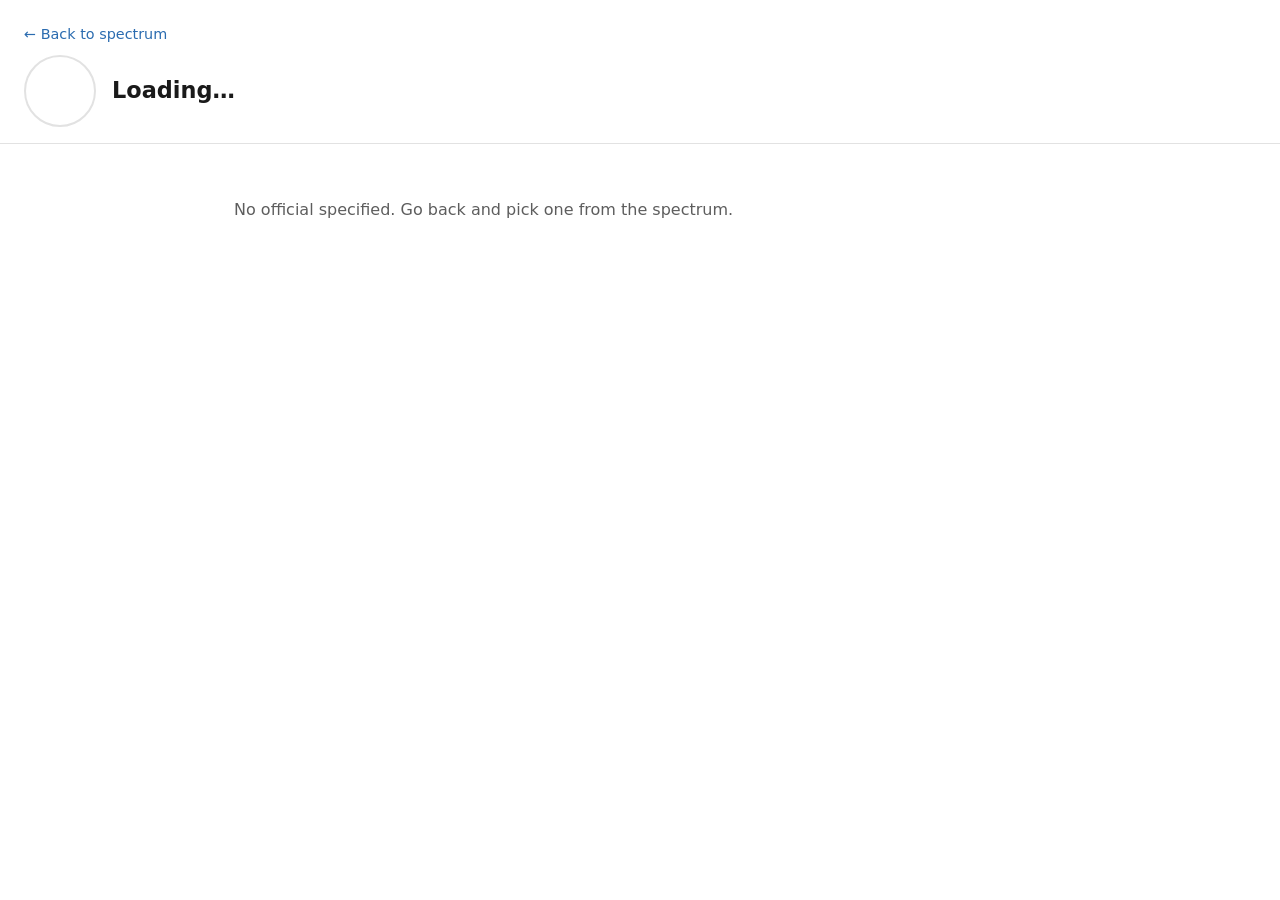
<file: la-money-votes/profile.html>
<!DOCTYPE html>
<html lang="en">
<head>
  <meta charset="UTF-8" />
  <meta name="viewport" content="width=device-width, initial-scale=1.0" />
  <title>Official Profile — Check Your Politician</title>
  <link rel="stylesheet" href="css/style.css" />
  <link rel="stylesheet" href="css/profile.css" />
</head>
<body>
  <header class="profile-header">
    <a href="spectrum.html">&larr; Back to spectrum</a>
    <div class="profile-identity">
      <div id="profile-avatar" class="profile-avatar"></div>
      <div>
        <h1 id="profile-name">Loading&hellip;</h1>
        <p id="profile-office"></p>
        <p id="profile-lean" class="profile-lean"></p>
      </div>
    </div>
  </header>

  <main class="profile-main">
    <div id="profile-loading" class="profile-status">Loading profile&hellip;</div>

    <div id="profile-root" hidden>
      <nav class="tabs" role="tablist">
        <button type="button" class="tab-button" data-tab="endorsements" role="tab" aria-selected="true">
          Endorsements
        </button>
        <button type="button" class="tab-button" data-tab="contributions" role="tab" aria-selected="false">
          Contributions
        </button>
        <button type="button" class="tab-button" data-tab="record" role="tab" aria-selected="false">
          Voting Record
        </button>
      </nav>

      <section id="tab-endorsements" class="tab-panel" role="tabpanel">
        <p class="tab-summary" id="endorsements-summary"></p>
        <table class="data-table">
          <thead>
            <tr>
              <th>Organization</th>
              <th>Category</th>
              <th>Date</th>
            </tr>
          </thead>
          <tbody id="endorsements-body"></tbody>
        </table>
      </section>

      <section id="tab-contributions" class="tab-panel" hidden role="tabpanel">
        <p class="tab-summary">
          Total raised: <strong id="contributions-total">$0</strong>
          across <strong id="contributions-count">0</strong> individual contributions.
        </p>
        <table class="data-table">
          <thead>
            <tr>
              <th>Donor</th>
              <th>Type</th>
              <th>Employer</th>
              <th>Date</th>
              <th>Amount</th>
            </tr>
          </thead>
          <tbody id="contributions-body"></tbody>
        </table>
      </section>

      <section id="tab-record" class="tab-panel" hidden role="tabpanel">
        <p class="tab-summary" id="record-summary"></p>
        <table class="data-table">
          <thead>
            <tr>
              <th>Council File</th>
              <th>Title</th>
              <th>Role</th>
              <th>Date</th>
              <th>Outcome</th>
              <th>Term</th>
            </tr>
          </thead>
          <tbody id="record-body"></tbody>
        </table>
      </section>
    </div>

    <div id="profile-error" class="profile-status" hidden></div>
  </main>

  <script src="js/profile.js"></script>
</body>
</html>
</file>
<file: la-money-votes/css/style.css>
/* la-money-votes — starter stylesheet, Person 4 owns this file */

:root {
  --color-bg: #ffffff;
  --color-surface: #f7f8f9;
  --color-text: #1a1a1a;
  --color-text-muted: #6b7076;
  --color-accent: #2b6cb0;
  --color-border: #e2e2e2;
  --color-active-bg: #eaf4ec;
  --color-active-border: #a9d4b4;
  --color-active-text: #2f6b3f;
  --color-inactive-bg: #f2f2f2;
  --color-inactive-text: #6b7076;
  --color-passed-bg: #eaf4ec;
  --color-passed-text: #2f6b3f;
  --color-pending-bg: #fdf3e2;
  --color-pending-text: #8a6212;
  --color-failed-bg: #fbebea;
  --color-failed-text: #a3352c;
  /* Donor type colors, kept in step with TYPE_COLORS in js/treemap.js so a
     donor reads the same in the table as it does in the treemap. */
  --color-type-individual: #4a6fa5;
  --color-type-pac: #c67b4a;
  --color-type-business: #5d8a6f;
  --color-type-unknown: #6b7076;
}

* {
  box-sizing: border-box;
}

body {
  margin: 0;
  font-family: system-ui, -apple-system, "Segoe UI", sans-serif;
  color: var(--color-text);
  background: var(--color-bg);
}

header {
  padding: 1.5rem;
  border-bottom: 1px solid var(--color-border);
}

header a {
  color: var(--color-accent);
  text-decoration: none;
  font-size: 0.9rem;
}

main {
  padding: 1.5rem;
  max-width: 960px;
  margin: 0 auto;
}

/* ---------------------------------------------------------------- */
/* Landing page — official cards                                    */
/* ---------------------------------------------------------------- */

.official-grid {
  display: grid;
  grid-template-columns: repeat(auto-fill, minmax(220px, 1fr));
  gap: 1rem;
}

.official-card {
  display: block;
  padding: 1.25rem;
  border: 1px solid var(--color-border);
  border-radius: 10px;
  text-decoration: none;
  color: inherit;
  background: var(--color-surface);
  transition: border-color 120ms, box-shadow 120ms;
}

.official-card:hover,
.official-card:focus-visible {
  border-color: var(--color-accent);
  box-shadow: 0 2px 10px rgba(0, 0, 0, 0.06);
}

.official-card h2 {
  margin: 0 0 0.35rem;
  font-size: 1.1rem;
  color: var(--color-accent);
}

.official-card-office {
  margin: 0;
  color: var(--color-text-muted);
}

.official-card-pending {
  margin: 0.5rem 0 0;
  font-size: 0.8rem;
  color: var(--color-pending-text);
}

.load-error {
  color: var(--color-failed-text);
}

/* ---------------------------------------------------------------- */
/* Profile page — header + reelection banner                        */
/* ---------------------------------------------------------------- */

#official-name-pending {
  display: block;
  margin-top: 0.25rem;
  font-size: 0.85rem;
  font-weight: 400;
  color: var(--color-pending-text);
}

.official-party {
  margin: 0.15rem 0 0;
  font-size: 0.92rem;
  color: var(--color-text);
}

.official-party-source {
  color: var(--color-text-muted);
  font-size: 0.85rem;
}

.official-party-source a {
  color: var(--color-accent);
}

.reelection-banner {
  margin-top: 1rem;
  padding: 0.85rem 1rem;
  border-radius: 8px;
  border: 1px solid var(--color-border);
  display: flex;
  flex-wrap: wrap;
  gap: 0.35rem 1.25rem;
  align-items: baseline;
  font-size: 0.92rem;
}

.reelection-banner.active {
  background: var(--color-active-bg);
  border-color: var(--color-active-border);
  color: var(--color-active-text);
}

.reelection-banner.inactive {
  background: var(--color-inactive-bg);
  color: var(--color-inactive-text);
}

/* An election that has already happened: settled, so it reads as neutral fact
   rather than as the live-campaign green. */
.reelection-banner.held {
  background: var(--color-surface);
  border-color: var(--color-border);
  color: var(--color-text);
}

.reelection-status {
  font-weight: 600;
}

.reelection-committee {
  color: inherit;
  opacity: 0.85;
}

/* ---------------------------------------------------------------- */
/* Funding section / graph                                          */
/* ---------------------------------------------------------------- */

#funding-section h2 {
  margin-bottom: 0.25rem;
}

.funding-stats {
  margin: 0 0 0.75rem;
  color: var(--color-text-muted);
  font-size: 0.92rem;
}

/* ---------------------------------------------------------------- */
/* Donor list                                                       */
/* ---------------------------------------------------------------- */

.donor-heading {
  margin: 2rem 0 0.6rem;
  font-size: 1rem;
  color: var(--color-text-muted);
  text-transform: uppercase;
  letter-spacing: 0.03em;
}

.donor-filters {
  display: flex;
  flex-wrap: wrap;
  gap: 0.4rem;
  margin-bottom: 0.75rem;
}

.filter-count {
  opacity: 0.65;
  font-variant-numeric: tabular-nums;
}

.filter-btn:disabled {
  opacity: 0.45;
  cursor: not-allowed;
}

.filter-btn:disabled:hover {
  border-color: var(--color-border);
}

.donor-summary {
  margin: 0 0 0.75rem;
  color: var(--color-text-muted);
  font-size: 0.88rem;
}

/* Neither the donor table's six columns nor the record table's long titles fit
   a phone; let each scroll inside its own box rather than pushing the whole
   page sideways. */
.table-scroll {
  overflow-x: auto;
}

.donor-table {
  width: 100%;
  border-collapse: collapse;
  font-size: 0.9rem;
}

.donor-table th,
.donor-table td {
  text-align: left;
  padding: 0.5rem 0.6rem;
  border-bottom: 1px solid var(--color-border);
  vertical-align: top;
}

.donor-table th {
  padding: 0;
  border-bottom-width: 2px;
}

.donor-table td.num,
.donor-table th.num {
  text-align: right;
  font-variant-numeric: tabular-nums;
}

.donor-table td.donor-date,
.donor-table td.donor-total {
  white-space: nowrap;
}

.donor-table td.donor-total {
  font-weight: 600;
}

.sort-btn {
  width: 100%;
  padding: 0.5rem 0.6rem;
  border: 0;
  background: none;
  font: inherit;
  font-size: 0.78rem;
  font-weight: 600;
  text-transform: uppercase;
  letter-spacing: 0.03em;
  color: var(--color-text-muted);
  text-align: inherit;
  cursor: pointer;
}

.sort-btn:hover {
  color: var(--color-accent);
}

.donor-table th.sorted .sort-btn {
  color: var(--color-text);
}

.sort-indicator {
  font-size: 0.7em;
}

.type-badge {
  display: inline-block;
  padding: 0.15rem 0.55rem;
  border-radius: 999px;
  font-size: 0.78rem;
  white-space: nowrap;
  background: var(--color-surface);
  color: var(--color-type-unknown);
  box-shadow: inset 0 0 0 1px currentColor;
}

.type-badge.type-individual { color: var(--color-type-individual); }
.type-badge.type-pac { color: var(--color-type-pac); }
.type-badge.type-business { color: var(--color-type-business); }

.muted {
  color: var(--color-text-muted);
}

/* Per-donor contribution detail — expanded via the count button in the
   Contributions column, one row per itemized gift with its filing link. */
.donor-details-toggle {
  border: 0;
  background: none;
  font: inherit;
  font-variant-numeric: tabular-nums;
  color: var(--color-accent);
  text-decoration: underline;
  cursor: pointer;
  padding: 0;
}

.donor-details-toggle:hover,
.donor-details-toggle:focus-visible {
  color: var(--color-text);
}

.donor-details-row td {
  background: var(--color-surface);
  padding: 0.4rem 0.6rem 0.6rem;
}

.donor-details-list {
  list-style: none;
  margin: 0;
  padding: 0;
  font-size: 0.85rem;
}

.donor-details-list li {
  display: flex;
  flex-wrap: wrap;
  gap: 0.25rem 1rem;
  padding: 0.3rem 0;
  border-bottom: 1px dashed var(--color-border);
}

.donor-details-list li:last-child {
  border-bottom: none;
}

.contribution-date {
  color: var(--color-text-muted);
  min-width: 6.5rem;
}

.contribution-amount {
  font-variant-numeric: tabular-nums;
  font-weight: 600;
  min-width: 4.5rem;
}

.contribution-source a {
  color: var(--color-accent);
}

/* ---------------------------------------------------------------- */
/* Primary-source attribution                                       */
/* ---------------------------------------------------------------- */

.source-note {
  margin: 1rem 0 0;
  font-size: 0.82rem;
  color: var(--color-text-muted);
}

.freshness-note p {
  margin: 0.15rem 0;
}

.source-note a,
.record-table a {
  color: var(--color-accent);
}

/* ---------------------------------------------------------------- */
/* Voting / proposal record                                         */
/* ---------------------------------------------------------------- */

#record-section {
  margin-top: 2.5rem;
}

.record-filters {
  display: flex;
  flex-wrap: wrap;
  gap: 0.4rem;
  margin: 0.5rem 0 1.5rem;
}

.filter-btn {
  padding: 0.4rem 0.9rem;
  border: 1px solid var(--color-border);
  border-radius: 999px;
  background: var(--color-bg);
  color: var(--color-text);
  font-size: 0.85rem;
  cursor: pointer;
}

.filter-btn:hover {
  border-color: var(--color-accent);
}

.filter-btn.active {
  background: var(--color-accent);
  border-color: var(--color-accent);
  color: #ffffff;
}

.record-term {
  margin-bottom: 2rem;
}

.record-term h3 {
  margin-bottom: 0.6rem;
  font-size: 1rem;
  color: var(--color-text-muted);
  text-transform: uppercase;
  letter-spacing: 0.03em;
}

.record-table {
  width: 100%;
  border-collapse: collapse;
  font-size: 0.9rem;
}

.record-table th,
.record-table td {
  text-align: left;
  padding: 0.55rem 0.6rem;
  border-bottom: 1px solid var(--color-border);
  vertical-align: top;
}

.record-table th {
  color: var(--color-text-muted);
  font-weight: 600;
  font-size: 0.78rem;
  text-transform: uppercase;
  letter-spacing: 0.03em;
}

.record-table td.record-date,
.record-table td.record-file {
  white-space: nowrap;
}

.role-badge,
.outcome-badge {
  display: inline-block;
  padding: 0.15rem 0.55rem;
  border-radius: 999px;
  font-size: 0.78rem;
  white-space: nowrap;
  background: var(--color-surface);
  color: var(--color-text-muted);
  text-transform: capitalize;
}

.outcome-badge.outcome-passed {
  background: var(--color-passed-bg);
  color: var(--color-passed-text);
}

.outcome-badge.outcome-pending {
  background: var(--color-pending-bg);
  color: var(--color-pending-text);
}

.outcome-badge.outcome-failed {
  background: var(--color-failed-bg);
  color: var(--color-failed-text);
}

.record-empty {
  color: var(--color-text-muted);
  font-style: italic;
  font-size: 0.9rem;
}

/* ================================================================== */
/* Citywide map (index.html) + district mini-map (official.html)     */
/* ================================================================== */

.map-intro {
  max-width: 68ch;
  color: var(--color-text-muted);
  font-size: 0.92rem;
  margin: 0.25rem 0 1rem;
}

.map-legend {
  display: flex;
  flex-wrap: wrap;
  gap: 0.75rem 1.5rem;
  margin-bottom: 0.75rem;
  font-size: 0.85rem;
  color: var(--color-text-muted);
}

.map-legend-item {
  display: inline-flex;
  align-items: center;
  gap: 0.4rem;
}

.map-legend-swatch {
  display: inline-flex;
  align-items: center;
  justify-content: center;
  width: 1.2rem;
  height: 1.2rem;
  border-radius: 999px;
  font-size: 0.65rem;
  font-weight: 700;
  color: #fff;
  flex: 0 0 auto;
}

.map-legend-swatch-district {
  background: var(--color-accent);
}

.map-legend-swatch-mayor {
  background: #8a3fa0;
}

.map-legend-swatch-boundary {
  width: 1.2rem;
  height: 0.7rem;
  border-radius: 3px;
  background: #c9d3e0;
  box-shadow: inset 0 0 0 1px #8a94a6;
}

#la-map,
#official-mini-map {
  position: relative;
  width: 100%;
  height: 480px;
  border: 1px solid var(--color-border);
  border-radius: 10px;
  background: var(--color-surface);
  z-index: 0;
}

#official-mini-map {
  height: 320px;
  margin-top: 0.5rem;
}

.citymap-fallback-note,
.treemap-fallback-note {
  margin: 0.6rem 0 0;
  font-size: 0.85rem;
  color: var(--color-text-muted);
}

.citymap-error {
  padding: 1.5rem;
  margin: 0;
  color: var(--color-text-muted);
  font-size: 0.9rem;
  text-align: center;
}

/* Leaflet renders markers as .leaflet-marker-icon wrapping our own <a>; the
   wrapper itself must not intercept pointer/keyboard focus box styling. */
.citymap-marker-wrap {
  background: transparent;
  border: none;
}

.citymap-marker,
.citymap-marker-mayor {
  display: flex;
  align-items: center;
  justify-content: center;
  width: 100%;
  height: 100%;
  border-radius: 999px;
  color: #fff;
  font-weight: 700;
  font-size: 0.85rem;
  text-decoration: none;
  box-shadow: 0 1px 4px rgba(0, 0, 0, 0.35);
  border: 2px solid #fff;
}

.citymap-marker-district {
  background: var(--color-accent);
}

.citymap-marker-mayor {
  background: #8a3fa0;
  font-size: 1.1rem;
}

.citymap-marker:hover,
.citymap-marker-mayor:hover {
  filter: brightness(1.1);
}

.citymap-marker:focus-visible,
.citymap-marker-mayor:focus-visible {
  outline: 3px solid #ffbf47;
  outline-offset: 2px;
}

/* Highlight ring used on official.html's mini-map to show "you are here"
   without needing a second color scale. */
.citymap-marker-focused {
  box-shadow: 0 0 0 4px rgba(255, 191, 71, 0.9), 0 1px 4px rgba(0, 0, 0, 0.35);
}

.citymap-tooltip {
  position: absolute;
  z-index: 1000;
  max-width: 260px;
  padding: 0.65rem 0.8rem;
  border-radius: 8px;
  background: var(--color-bg);
  border: 1px solid var(--color-border);
  box-shadow: 0 4px 16px rgba(0, 0, 0, 0.18);
  font-size: 0.85rem;
  pointer-events: none;
}

.citymap-tip-name {
  font-weight: 700;
  margin-bottom: 0.1rem;
}

.citymap-tip-title {
  color: var(--color-text-muted);
  margin-bottom: 0.35rem;
}

.citymap-tip-party {
  color: var(--color-text-muted);
  font-size: 0.8rem;
  margin-bottom: 0.35rem;
}

.citymap-tip-funding {
  margin-bottom: 0.15rem;
}

.citymap-tip-topdonor {
  color: var(--color-text-muted);
  font-size: 0.8rem;
}

.citymap-tip-cta {
  margin-top: 0.4rem;
  color: var(--color-accent);
  font-weight: 600;
  font-size: 0.8rem;
}

.officials-heading {
  margin-top: 2.5rem;
}

.district-summary {
  margin: 0.25rem 0 0.35rem;
  font-size: 0.95rem;
}

.district-contact {
  margin: 0 0 0.5rem;
  font-size: 0.9rem;
  color: var(--color-text-muted);
}

.district-contact a {
  color: var(--color-accent);
}

/* ================================================================== */
/* Donor contribution treemap                                        */
/* ================================================================== */

.treemap-heading {
  margin: 2rem 0 0.4rem;
  font-size: 1rem;
  color: var(--color-text-muted);
  text-transform: uppercase;
  letter-spacing: 0.03em;
}

.treemap-caption {
  margin: 0 0 0.75rem;
  font-size: 0.85rem;
  color: var(--color-text-muted);
  max-width: 68ch;
}

.treemap-legend {
  display: flex;
  flex-wrap: wrap;
  gap: 0.6rem 1.25rem;
  margin-bottom: 0.6rem;
  font-size: 0.85rem;
  color: var(--color-text-muted);
}

.treemap-legend-item {
  display: inline-flex;
  align-items: center;
  gap: 0.4rem;
}

.treemap-legend-swatch {
  display: inline-block;
  width: 0.9rem;
  height: 0.9rem;
  border-radius: 3px;
  flex: 0 0 auto;
}

.treemap-legend-swatch-individual { background: var(--color-type-individual); }
.treemap-legend-swatch-pac { background: var(--color-type-pac); }
.treemap-legend-swatch-business { background: var(--color-type-business); }
.treemap-legend-swatch-unknown { background: var(--color-type-unknown); }

.treemap-grid {
  position: relative;
  width: 100%;
  border: 1px solid var(--color-border);
  border-radius: 10px;
  background: var(--color-surface);
  overflow: hidden;
}

.treemap-tile {
  position: absolute;
  border: 1px solid rgba(255, 255, 255, 0.6);
  border-radius: 3px;
  padding: 0.3rem 0.4rem;
  display: flex;
  flex-direction: column;
  justify-content: flex-end;
  gap: 0.1rem;
  overflow: hidden;
  cursor: pointer;
  text-align: left;
  font: inherit;
}

.treemap-tile:hover,
.treemap-tile.active {
  filter: brightness(1.08);
  border-color: #fff;
  z-index: 1;
}

.treemap-tile:focus-visible {
  outline: 3px solid #ffbf47;
  outline-offset: -3px;
  z-index: 2;
}

.treemap-tile-name {
  color: #fff;
  font-weight: 700;
  font-size: 0.78rem;
  line-height: 1.15;
  text-shadow: 0 1px 2px rgba(0, 0, 0, 0.35);
  overflow: hidden;
  text-overflow: ellipsis;
  white-space: nowrap;
}

.treemap-tile-amount {
  color: #fff;
  font-size: 0.72rem;
  font-variant-numeric: tabular-nums;
  text-shadow: 0 1px 2px rgba(0, 0, 0, 0.35);
}

.treemap-detail {
  margin-top: 0.75rem;
  padding: 0.85rem 1rem;
  border: 1px solid var(--color-border);
  border-radius: 8px;
  background: var(--color-bg);
  font-size: 0.9rem;
}

.treemap-detail-name {
  font-weight: 700;
  margin-bottom: 0.35rem;
}

.treemap-detail-row {
  margin: 0.25rem 0;
}

.treemap-detail-row a {
  color: var(--color-accent);
}

/* ================================================================== */
/* Accessibility: focus states, reduced motion, mobile                */
/* ================================================================== */

a:focus-visible,
button:focus-visible,
[tabindex]:focus-visible {
  outline: 3px solid #ffbf47;
  outline-offset: 2px;
}

/* ---------------------------------------------------------------- */
/* Ask-AI Q&A module (official.html)                                 */
/* ---------------------------------------------------------------- */

#ask-ai-section {
  margin: 2rem 0;
  padding: 1.25rem;
  border: 1px solid var(--color-border);
  border-radius: 10px;
  background: var(--color-surface);
}

.ask-ai-intro {
  margin: 0.25rem 0 1rem;
  color: var(--color-text-muted);
  font-size: 0.9rem;
}

.ask-ai-form {
  display: flex;
  flex-direction: column;
  gap: 0.4rem;
}

.ask-ai-label {
  font-weight: 600;
  font-size: 0.9rem;
}

.ask-ai-input {
  width: 100%;
  padding: 0.6rem 0.75rem;
  font: inherit;
  font-size: 0.95rem;
  color: var(--color-text);
  background: var(--color-bg);
  border: 1px solid var(--color-border);
  border-radius: 8px;
  resize: vertical;
  min-height: 2.6rem;
}

.ask-ai-input:focus-visible {
  outline: 3px solid var(--color-accent);
  outline-offset: 1px;
  border-color: var(--color-accent);
}

.ask-ai-form-footer {
  display: flex;
  align-items: center;
  justify-content: space-between;
  gap: 0.75rem;
  flex-wrap: wrap;
}

.ask-ai-hint {
  margin: 0;
  font-size: 0.78rem;
  color: var(--color-text-muted);
}

.ask-ai-submit {
  padding: 0.5rem 1.1rem;
  font: inherit;
  font-weight: 600;
  font-size: 0.9rem;
  color: #fff;
  background: var(--color-accent);
  border: none;
  border-radius: 8px;
  cursor: pointer;
  flex-shrink: 0;
}

.ask-ai-submit:hover:not(:disabled) {
  background: #245a92;
}

.ask-ai-submit:disabled {
  opacity: 0.6;
  cursor: not-allowed;
}

.ask-ai-submit:focus-visible {
  outline: 3px solid var(--color-accent);
  outline-offset: 2px;
}

.ask-ai-status {
  margin-top: 0.85rem;
  font-size: 0.88rem;
  color: var(--color-text-muted);
}

.ask-ai-status-error {
  color: var(--color-failed-text);
}

.ask-ai-result {
  margin-top: 1rem;
  padding-top: 1rem;
  border-top: 1px solid var(--color-border);
}

.ask-ai-answer-heading {
  margin: 0 0 0.4rem;
  font-size: 0.95rem;
}

.ask-ai-answer {
  margin: 0 0 0.75rem;
  line-height: 1.5;
}

/* The answer is rendered from sanitized Markdown (see js/ask-ai.js), so it
   can contain paragraphs, lists, bold/italic text, and links -- style
   those block-level elements explicitly rather than relying on
   white-space: pre-wrap (which only works for plain text). */
.ask-ai-answer p {
  margin: 0 0 0.6rem;
}

.ask-ai-answer p:last-child {
  margin-bottom: 0;
}

.ask-ai-answer ul,
.ask-ai-answer ol {
  margin: 0 0 0.6rem;
  padding-left: 1.3rem;
}

.ask-ai-answer li {
  margin-bottom: 0.25rem;
}

.ask-ai-answer strong {
  font-weight: 700;
}

.ask-ai-answer a {
  color: var(--color-accent);
  word-break: break-word;
}

.ask-ai-answer code {
  background: var(--color-surface-muted, #f1f1f1);
  padding: 0.1rem 0.3rem;
  border-radius: 3px;
  font-size: 0.9em;
}

.ask-ai-citations-heading {
  margin: 0 0 0.3rem;
  font-size: 0.8rem;
  font-weight: 600;
  color: var(--color-text-muted);
  text-transform: uppercase;
  letter-spacing: 0.02em;
}

.ask-ai-citations-list {
  margin: 0;
  padding-left: 1.2rem;
  font-size: 0.85rem;
}

.ask-ai-citations-list li {
  margin-bottom: 0.25rem;
}

.ask-ai-citations-list a {
  color: var(--color-accent);
  word-break: break-word;
}

/* Persistent floating "Ask AI" button — mobile only (see breakpoint below).
   Hidden by default on wider viewports where the module is already
   reachable without scrolling far, so it never permanently occupies header
   space. */
.ask-ai-float-btn {
  display: none;
  position: fixed;
  bottom: 1.1rem;
  right: 1.1rem;
  z-index: 1200;
  padding: 0.7rem 1.1rem;
  font: inherit;
  font-weight: 700;
  font-size: 0.85rem;
  color: #fff;
  background: var(--color-accent);
  border: none;
  border-radius: 999px;
  box-shadow: 0 4px 14px rgba(0, 0, 0, 0.25);
  cursor: pointer;
}

.ask-ai-float-btn:focus-visible {
  outline: 3px solid var(--color-text);
  outline-offset: 2px;
}

@media (prefers-reduced-motion: reduce) {
  *,
  *::before,
  *::after {
    animation-duration: 0.001ms !important;
    animation-iteration-count: 1 !important;
    transition-duration: 0.001ms !important;
    scroll-behavior: auto !important;
  }
}

@media (max-width: 640px) {
  #la-map {
    height: 360px;
  }

  #official-mini-map {
    height: 260px;
  }

  .map-legend,
  .treemap-legend {
    gap: 0.5rem 0.9rem;
    font-size: 0.78rem;
  }

  .citymap-tooltip {
    max-width: 200px;
    font-size: 0.8rem;
  }

  .treemap-tile {
    padding: 0.15rem 0.25rem;
  }

  .treemap-tile-name {
    font-size: 0.62rem;
    line-height: 1.05;
  }

  .treemap-tile-amount {
    font-size: 0.58rem;
  }

  .ask-ai-float-btn {
    display: inline-flex;
    align-items: center;
    justify-content: center;
  }

  /* Keep the last freshness line clear of the floating Ask AI button
     when the page is scrolled to the end. */
  #record-freshness {
    padding-bottom: 3.5rem;
  }

  .ask-ai-form-footer {
    justify-content: flex-start;
  }
}

/* ---------------------------------------------------------------- */
/* Transcript search module (official.html)                          */
/* ---------------------------------------------------------------- */

#transcript-search-section {
  margin: 2rem 0;
  padding: 1.25rem;
  border: 1px solid var(--color-border);
  border-radius: 10px;
  background: var(--color-surface);
}

.transcript-search-intro {
  margin: 0.25rem 0 1rem;
  color: var(--color-text-muted);
  font-size: 0.9rem;
}

.transcript-search-coverage {
  margin: 0 0 0.75rem;
  padding: 0.55rem 0.7rem;
  border-left: 3px solid var(--color-border);
  border-radius: 4px;
  background: var(--color-bg);
  color: var(--color-text-muted);
  font-size: 0.82rem;
  line-height: 1.45;
  font-variant-numeric: tabular-nums;
}

.transcript-search-coverage-thin {
  border-left-color: var(--color-failed-text);
  color: var(--color-text);
}

.transcript-search-form {
  display: flex;
  flex-direction: column;
  gap: 0.4rem;
}

.transcript-search-label {
  font-weight: 600;
  font-size: 0.9rem;
}

.transcript-search-input {
  width: 100%;
  padding: 0.6rem 0.75rem;
  font: inherit;
  font-size: 0.95rem;
  color: var(--color-text);
  background: var(--color-bg);
  border: 1px solid var(--color-border);
  border-radius: 8px;
}

.transcript-search-input:focus-visible {
  outline: 3px solid var(--color-accent);
  outline-offset: 1px;
  border-color: var(--color-accent);
}

.transcript-search-form-footer {
  display: flex;
  align-items: center;
  justify-content: space-between;
  gap: 0.75rem;
  flex-wrap: wrap;
}

.transcript-search-hint {
  margin: 0;
  font-size: 0.78rem;
  color: var(--color-text-muted);
}

.transcript-search-submit {
  padding: 0.5rem 1.1rem;
  font: inherit;
  font-weight: 600;
  font-size: 0.9rem;
  color: #fff;
  background: var(--color-accent);
  border: none;
  border-radius: 8px;
  cursor: pointer;
  flex-shrink: 0;
}

.transcript-search-submit:hover:not(:disabled) {
  background: #245a92;
}

.transcript-search-submit:disabled {
  opacity: 0.6;
  cursor: not-allowed;
}

.transcript-search-submit:focus-visible {
  outline: 3px solid var(--color-accent);
  outline-offset: 2px;
}

.transcript-search-status {
  margin-top: 0.85rem;
  font-size: 0.88rem;
  color: var(--color-text-muted);
}

.transcript-search-status-error {
  color: var(--color-failed-text);
}

.transcript-search-results {
  margin-top: 1rem;
}

.transcript-search-results-heading {
  margin: 0 0 0.5rem;
  font-size: 0.88rem;
  color: var(--color-text-muted);
}

.transcript-search-results-list {
  list-style: none;
  margin: 0;
  padding: 0;
  display: flex;
  flex-direction: column;
  gap: 0.75rem;
}

.transcript-search-result {
  padding: 0.75rem 0.9rem;
  border: 1px solid var(--color-border);
  border-radius: 8px;
  background: var(--color-bg);
}

.transcript-search-result-meta {
  margin: 0 0 0.35rem;
  font-size: 0.82rem;
  color: var(--color-text-muted);
}

.transcript-search-result-meta a {
  font-weight: 600;
  color: var(--color-accent);
  text-decoration: none;
}

.transcript-search-result-meta a:hover,
.transcript-search-result-meta a:focus-visible {
  text-decoration: underline;
}

.transcript-search-result-speaker {
  color: var(--color-text);
}

.transcript-search-result-score {
  font-variant-numeric: tabular-nums;
}

/* M2.2: sub-chunk "part N of M" badge (rendered inline in the meta row). */
.transcript-search-result-badge {
  color: var(--color-text-muted);
  font-variant-numeric: tabular-nums;
  font-size: 0.78rem;
  cursor: help;
}

/* M2.1: "Include public comment" toggle sits in the form footer, and the
   public-comment results block appears below the official results. Small
   visual separator so the two sections don't blur together. */
.transcript-search-option {
  display: inline-flex;
  align-items: center;
  gap: 0.35rem;
  font-size: 0.82rem;
  color: var(--color-text-muted);
  cursor: pointer;
  user-select: none;
}

.transcript-search-option input[type="checkbox"] {
  margin: 0;
  cursor: pointer;
}

.transcript-search-public-results {
  margin-top: 1.5rem;
  padding-top: 1rem;
  border-top: 1px dashed var(--color-border);
}

.transcript-search-result-text {
  margin: 0;
  font-size: 0.92rem;
  line-height: 1.45;
  color: var(--color-text);
}

.transcript-search-result-toggle {
  margin-top: 0.35rem;
  padding: 0;
  border: none;
  background: none;
  font-size: 0.82rem;
  color: var(--color-accent, #1d4ed8);
  cursor: pointer;
  text-decoration: underline;
}

.transcript-search-result-toggle:hover,
.transcript-search-result-toggle:focus-visible {
  text-decoration: none;
}

.transcript-search-empty {
  margin-top: 1rem;
  padding: 0.85rem;
  border: 1px dashed var(--color-border);
  border-radius: 8px;
  font-size: 0.88rem;
  color: var(--color-text-muted);
  background: var(--color-bg);
}
</file>
<file: la-money-votes/css/profile.css>
/* la-money-votes — profile.css, styles for profile.html only */

.profile-header {
  padding-bottom: 1rem;
}

.profile-identity {
  display: flex;
  align-items: center;
  gap: 1rem;
  margin-top: 0.75rem;
}

.profile-avatar {
  width: 72px;
  height: 72px;
  border-radius: 50%;
  overflow: hidden;
  flex-shrink: 0;
  border: 2px solid var(--color-border);
}

.profile-avatar img {
  width: 100%;
  height: 100%;
  object-fit: cover;
  display: block;
}

.profile-identity h1 {
  margin: 0;
  font-size: 1.4rem;
}

.profile-identity p {
  margin: 0.15rem 0 0;
  opacity: 0.75;
}

.profile-lean {
  font-weight: 600;
  color: var(--color-accent);
}

.profile-main {
  max-width: 860px;
}

.profile-status {
  opacity: 0.7;
  padding: 2rem 0;
}

.tabs {
  display: flex;
  gap: 0.25rem;
  border-bottom: 2px solid var(--color-border);
  margin-bottom: 1.25rem;
}

.tab-button {
  background: none;
  border: none;
  font: inherit;
  font-weight: 600;
  padding: 0.6rem 1rem;
  cursor: pointer;
  color: var(--color-text);
  opacity: 0.6;
  border-bottom: 3px solid transparent;
  margin-bottom: -2px;
}

.tab-button:hover {
  opacity: 0.85;
}

.tab-button[aria-selected="true"] {
  opacity: 1;
  color: var(--color-accent);
  border-bottom-color: var(--color-accent);
}

.tab-panel {
  overflow-x: auto;
}

.tab-summary {
  opacity: 0.8;
  margin-top: 0;
}

.data-table {
  width: 100%;
  border-collapse: collapse;
  font-size: 0.9rem;
}

.data-table th,
.data-table td {
  text-align: left;
  padding: 0.55rem 0.7rem;
  border-bottom: 1px solid var(--color-border);
  white-space: nowrap;
}

.data-table th:nth-child(2),
.data-table td:nth-child(2) {
  white-space: normal;
  min-width: 220px;
}

.data-table tbody tr:hover {
  background: #f7f9fc;
}

.badge {
  display: inline-block;
  padding: 0.15rem 0.5rem;
  border-radius: 999px;
  font-size: 0.75rem;
  font-weight: 600;
  background: #eef2f7;
  color: var(--color-text);
}

.badge-passed { background: #e6f4ea; color: #1e7a34; }
.badge-failed { background: #fbe9e9; color: #a12626; }
.badge-pending { background: #fff4e0; color: #9a6b00; }
</file>
